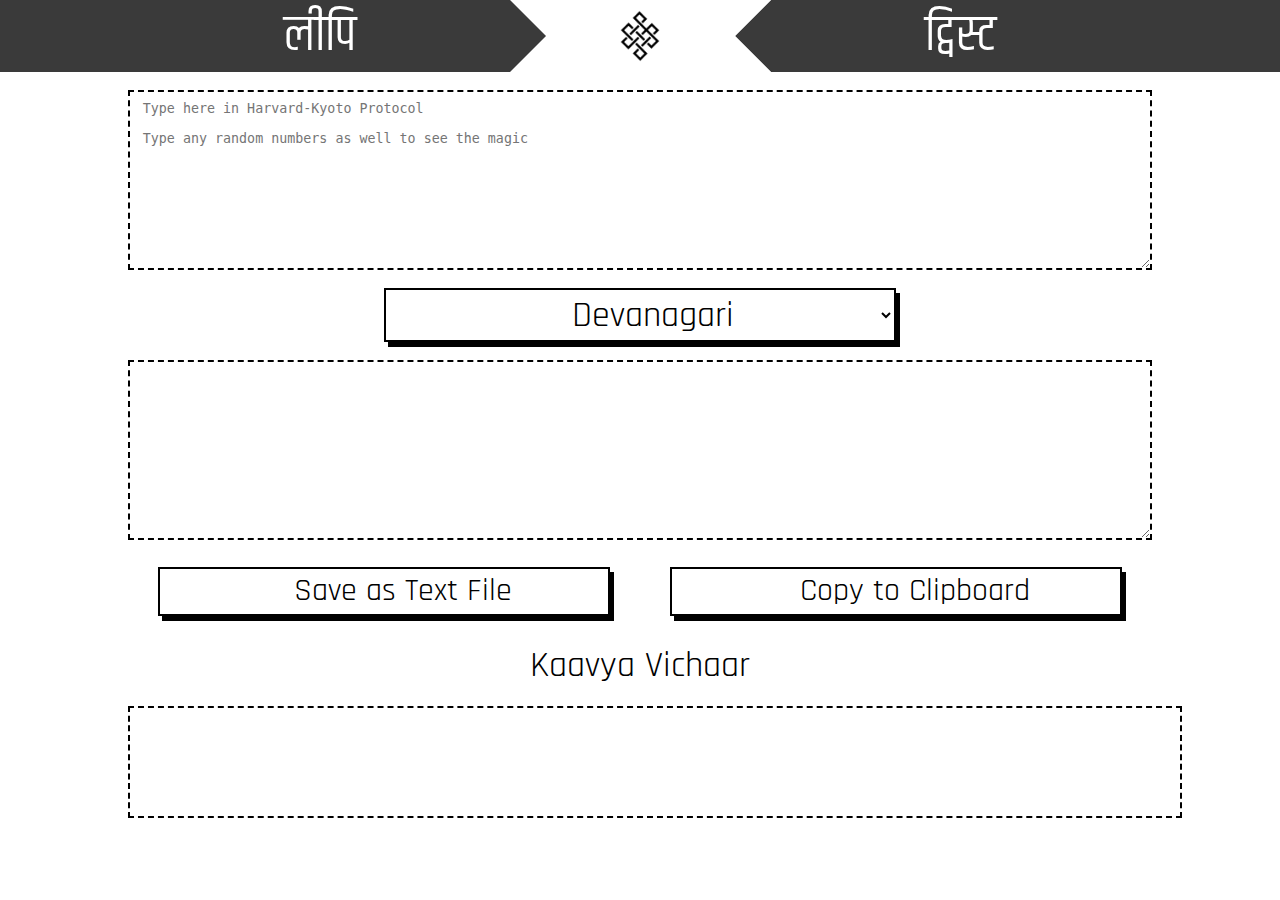
<file: index.html>
<html>
	<head>
		<title>लीपि ट्विस्ट</title>
		<meta http-equiv="Content-Language" content="hi">
		<meta http-equiv="Content-Type" content="text/html; charset=UTF-8">
		<link rel="manifest" href="manifest.json">
		<meta name="viewport" content="width=device-width">
		<meta name="mobile-web-app-capable" content="yes">
		<link rel="icon" sizes="192x192" href="assets/srivatsa.png">
		<link href="https://fonts.googleapis.com/css?family=Rajdhani|Khand|Mukta" rel="stylesheet">
		<link href ="css/style.css" rel="stylesheet">
	</head>
	<body>
	</body>
	<script src ="js/akshara.js"></script>
	<script src="js/allScripts.js"></script>
	<script src="js/data.js"></script>
	<script src="js/lipi.js"></script>
	<script src="js/common.js"></script>
	<script src="js/main.js"></script>
		<script>
  	if ('serviceWorker' in navigator) {
    	console.log("Will the service worker register?");
    	navigator.serviceWorker.register('serviceWorker.js')
      .	then(function(reg){
			console.log("Yes, it did.");
      	}).catch(function(err) {
        	console.log("No it didn't. This happened: ", err)
      	});
  	}
	</script>
</html>
</file>
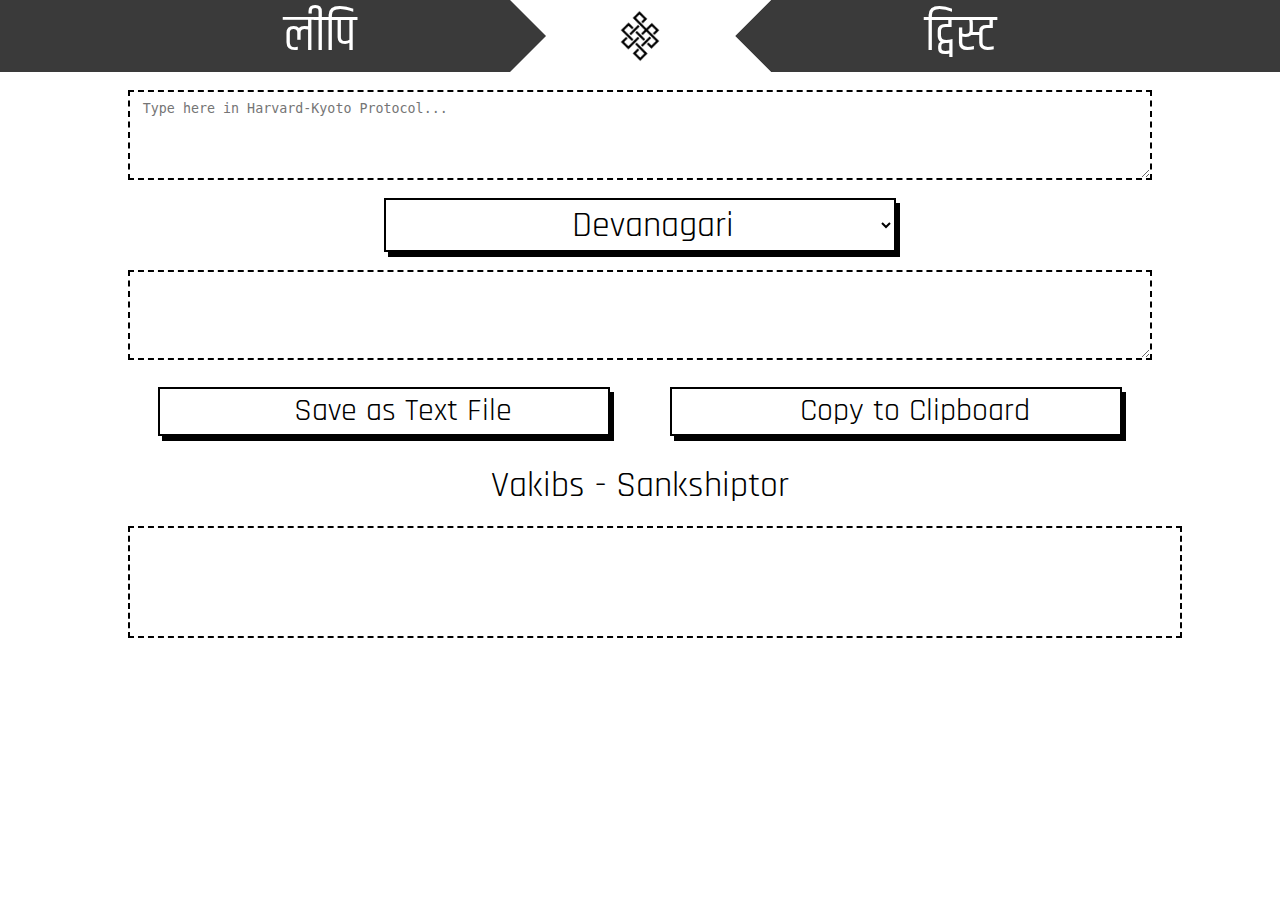
<file: laghutor.html>
<html>
	<head>
		<title>लीपि ट्विस्ट</title>
		<meta http-equiv="Content-Language" content="hi">
		<meta http-equiv="Content-Type" content="text/html; charset=UTF-8">
		<link rel="manifest" href="manifest.json">
		<meta name="viewport" content="width=device-width">
		<meta name="mobile-web-app-capable" content="yes">
		<link rel="icon" sizes="192x192" href="assets/srivatsa.png">
		<link href="https://fonts.googleapis.com/css?family=Rajdhani|Khand|Mukta" rel="stylesheet">
		<link href ="css/style.css" rel="stylesheet">
	</head>
	<body>
	</body>
	<script src ="js/akshara.js"></script>
	<script src="js/allScripts.js"></script>
	<script src="js/data.js"></script>
	<script src="js/lipi.js"></script>
	<script src="js/common.js"></script>
	<script src="js/laghutor.js"></script>
		<script>
  	if ('serviceWorker' in navigator) {
    	console.log("Will the service worker register?");
    	navigator.serviceWorker.register('serviceWorker.js')
      .	then(function(reg){
			console.log("Yes, it did.");
      	}).catch(function(err) {
        	console.log("No it didn't. This happened: ", err)
      	});
  	}
	</script>
</html>
</file>
<file: css/style.css>
html,body{
    margin :0;
    width : 100%;
    overflow-x : hidden;
}

.container{
    display: flex;
    flex-direction: column;
    width: 100%;
}

.header {
    height: 8vh;
    text-align: center;
    font-size: 5.5vmin;
    font-family: 'Khand',monospace;
    width: 100vw;
    color: #ffffff;
    line-height: 8vh; 
    background-image: url('../assets/srivatsa.png'),linear-gradient(45deg,transparent 43%,white 43.1%,white 57%,transparent 57.1%),linear-gradient(135deg,#3a3a3a 43%,white 43.1%,white 57%,#3a3a3a 57.1%);
    background-position: 50%,center;
    background-size: 6vh,100% 100%,100% 100%;
    background-repeat: no-repeat;
    display : flex;
}

.header>div{
    width : 50vw;
    text-align : center;
    color : white;
}

/* .lefthead{
    color : #3a3a3a;
}
.righthead{
    color : white;
} */

.area{
    margin-top : 2vh;
    width : 80vw;
    height : 20vh;
    border : 2px dashed black;
    padding : 1vh 1vw;
    margin-left : 10vw;
    margin-right : 10vw;
    outline : none;
}
.area:focus{
    border-width : 4px;
}

.tablet{
    display :flex;
    width : 80vw;
    margin : 3vh 10vw 0 10vw;
    justify-content: space-around;
}

.guide{
    margin-top: 2vh;
    width: 90vw;
    height: 10vh;
    display: grid;
    margin-left: 5vw;
    grid-template-rows: 4vh 4vh;
    grid-template-columns: repeat(8,1fr);
    grid-column-gap: 0.5vw;
    grid-row-gap: 1vh;
}

.guide>div{
    text-align: center;
    font-size: 3.5vmin;
    line-height: 4.5vh;
    height: 4.5vh;
    background: #151515;
    color: white;
}

.tabs{
    width: 20vw;
    font-family: 'Rajdhani',monospace;
    line-height: 5vh;
    border: 2px solid black;
    box-shadow: 4px 5px 0 black;
    padding-left: 3vw;
    height: 5vh;
    font-size: 3.5vmin;
    text-align: center;
}

.tabs:hover{
    background : #8BC34A;
}

.chooser,.chooserOne{
    margin-right: 30vw;
    outline: none;
    height: 6vh;
    margin-top: 2vh;
    text-align: center;
    font-size: 4vmin;
    text-align: center;
    font-family: 'Khand',monospace;
    width: 40vw;
    background: none;
    margin-left: 30vw;
    background-size: 5px 5px;
    font-family: 'Rajdhani',monospace;
    line-height: 7vh;
    border: 2px solid black;
    box-shadow: 4px 5px 0 black;
    padding-left : 3vw;
}

.chooserOne{
    width : 30vw;
    margin-left : 35vw;
}

.options{
    color : black;
    font-family : 'Khand',monospace;
}


.reflection {
    margin-top: 2vh;
    width: 80vw;
    height: 19vh;
    /* box-shadow: 7px 8px black; */
    border: 2px dotted black;
    padding: 1vh 1vw;
    margin-left: 10vw;
    margin-right: 10vw;
    outline: none;
}

.footer{
    display :flex;
    width : 80vw;
    margin : 3vh 10vw 0 10vw;
    justify-content: space-around;
}

.footer>div{
    width: 32vw;
    font-family: 'Rajdhani',monospace;
    line-height: 5vh;
    border: 2px solid black;
    box-shadow: 4px 5px 0 black;
    padding-left: 3vw;
    height: 5vh;
    font-size: 3.5vmin;
    text-align: center;
}

.footer>div:hover{
    background : #8BC34A;
}


.matCont{
    width : 80vw;
    margin-top : 3vh;
    display: flex;
    flex-direction: column;
    font-family: 'Rajdhani',monospace;
}

.matTitle{
    text-align: center;
    width: 40vw;
    margin-left: 30vw;
    height: 5vh;
    line-height: 5vh;
    /* border-bottom: 2px dashed #3a3a3a; */
    font-size: 4vmin;
}

.matValue{
    display : flex;
    flex-direction: row;
    flex-wrap : wrap;
}

.mat{
    margin : 0.2vh 0.2vw;
    height : 2vh;
}

.short{
    min-height : 10vh;
    height : auto;
}
</file>
